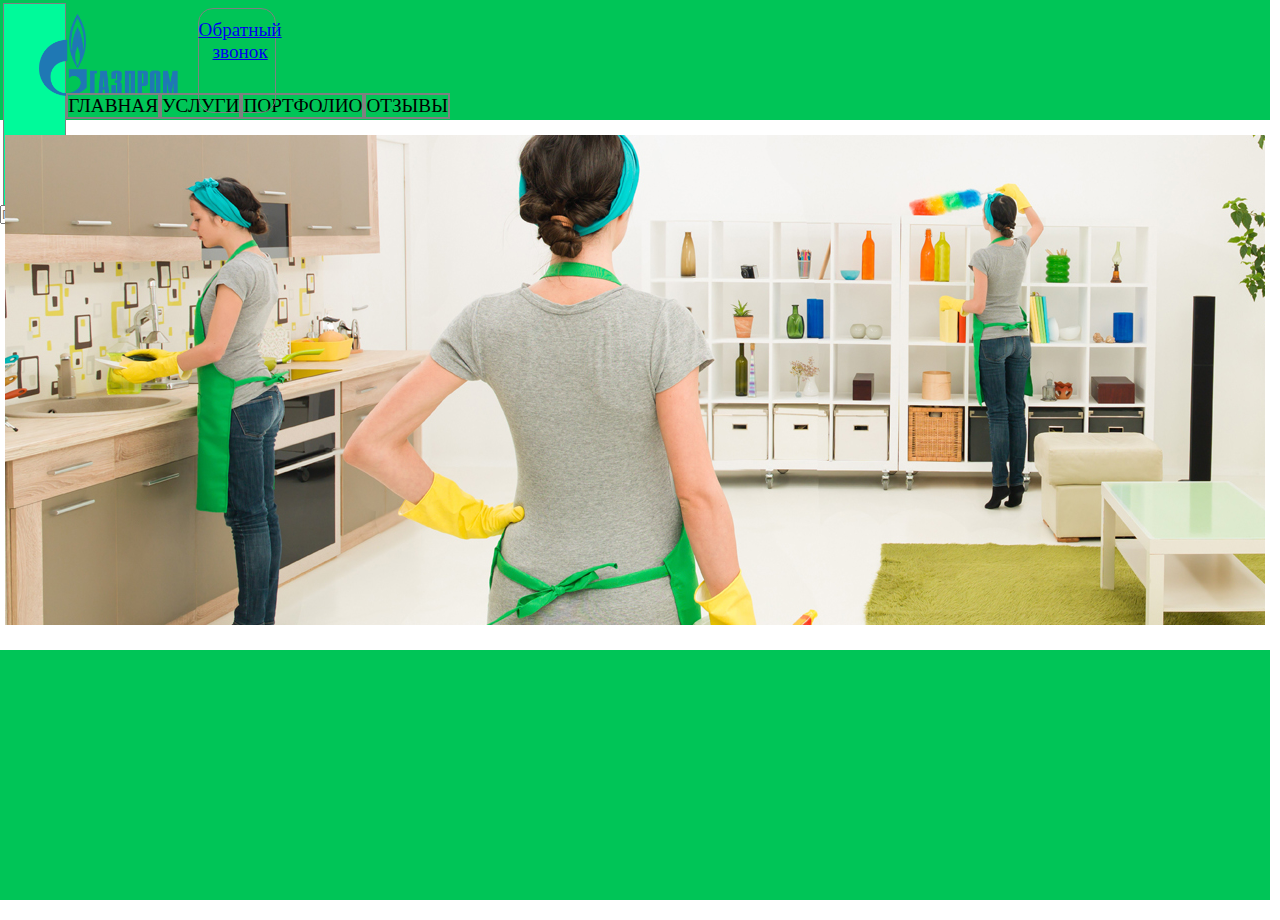
<file: grid-generalnaya-uborka.html>
<!DOCTYPE html>
<html lang="ru">
<head>
  <meta charset="UTF-8">
  <meta name="viewport" content="width=device-width, initial-scale=1.0">
  <meta http-equiv="X-UA-Compatible" content="ie=edge">
  <title>Генеральная уборка в Санкт-Петербурге, опыт, 30 000 помытых объектов.</title>

  <link rel="stylesheet" href="css/grid.css">
</head>
<body>

<header>
     
     
     
     
     <nav>
          <div class="logo"><a href="/" ><img src="images/gazprom.png" alt=""></a></div>
          <ul>
               <li><a href=""></a>ГЛАВНАЯ</li>
               <li><a href=""></a>УСЛУГИ</li>
               <li><a href=""></a>ПОРТФОЛИО</li>
               <li><a href=""></a>ОТЗЫВЫ</li>
          </ul>
          
          <div class="zvonok"><a href="#">Обратный звонок</a></div>
     </nav>
     
    <form action="">
    <input type="search" placeholder="Поиск по сайту">
    <input type="submit" value="Найти" >

  </form>
     
</header>

<section id="slider">
     
</section>



<main>
     
</main>


<aside>
     
</aside>

<footer>
     
</footer>



<!--div class="grid">
     <div class="item1">Блок 1</div>
     <div class="item2">Блок 2</div>
     <div class="item3">Блок 3</div>
     <div class="item4">Блок 4</div>
     <div class="item5">Блок 5</div>
     <div class="item6"></div>
     <div class="item7"></div>
     <div class="item8"></div>
     <div class="item9"></div>
     <div class="item10"></div>
     <div class="item11"></div>
     <div class="item12"></div>
    
</div!-->




</body>
</html>
</file>
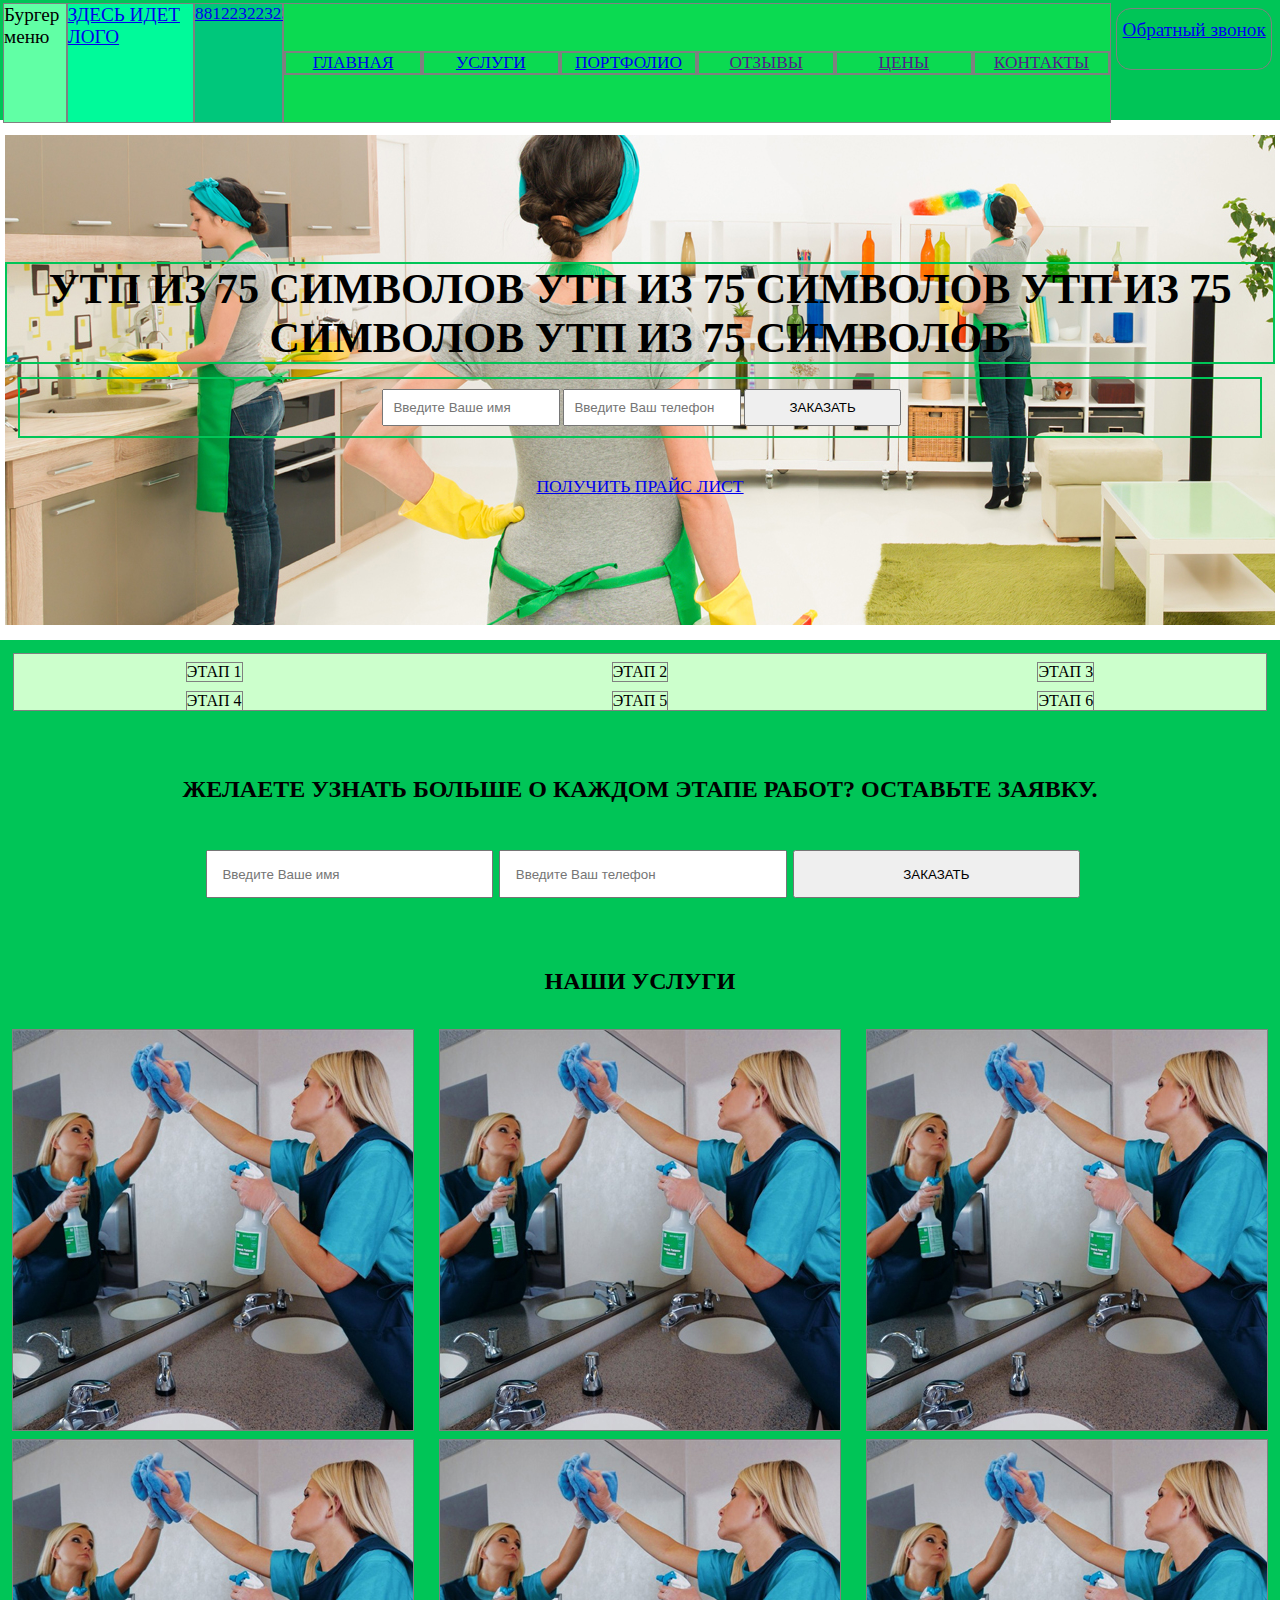
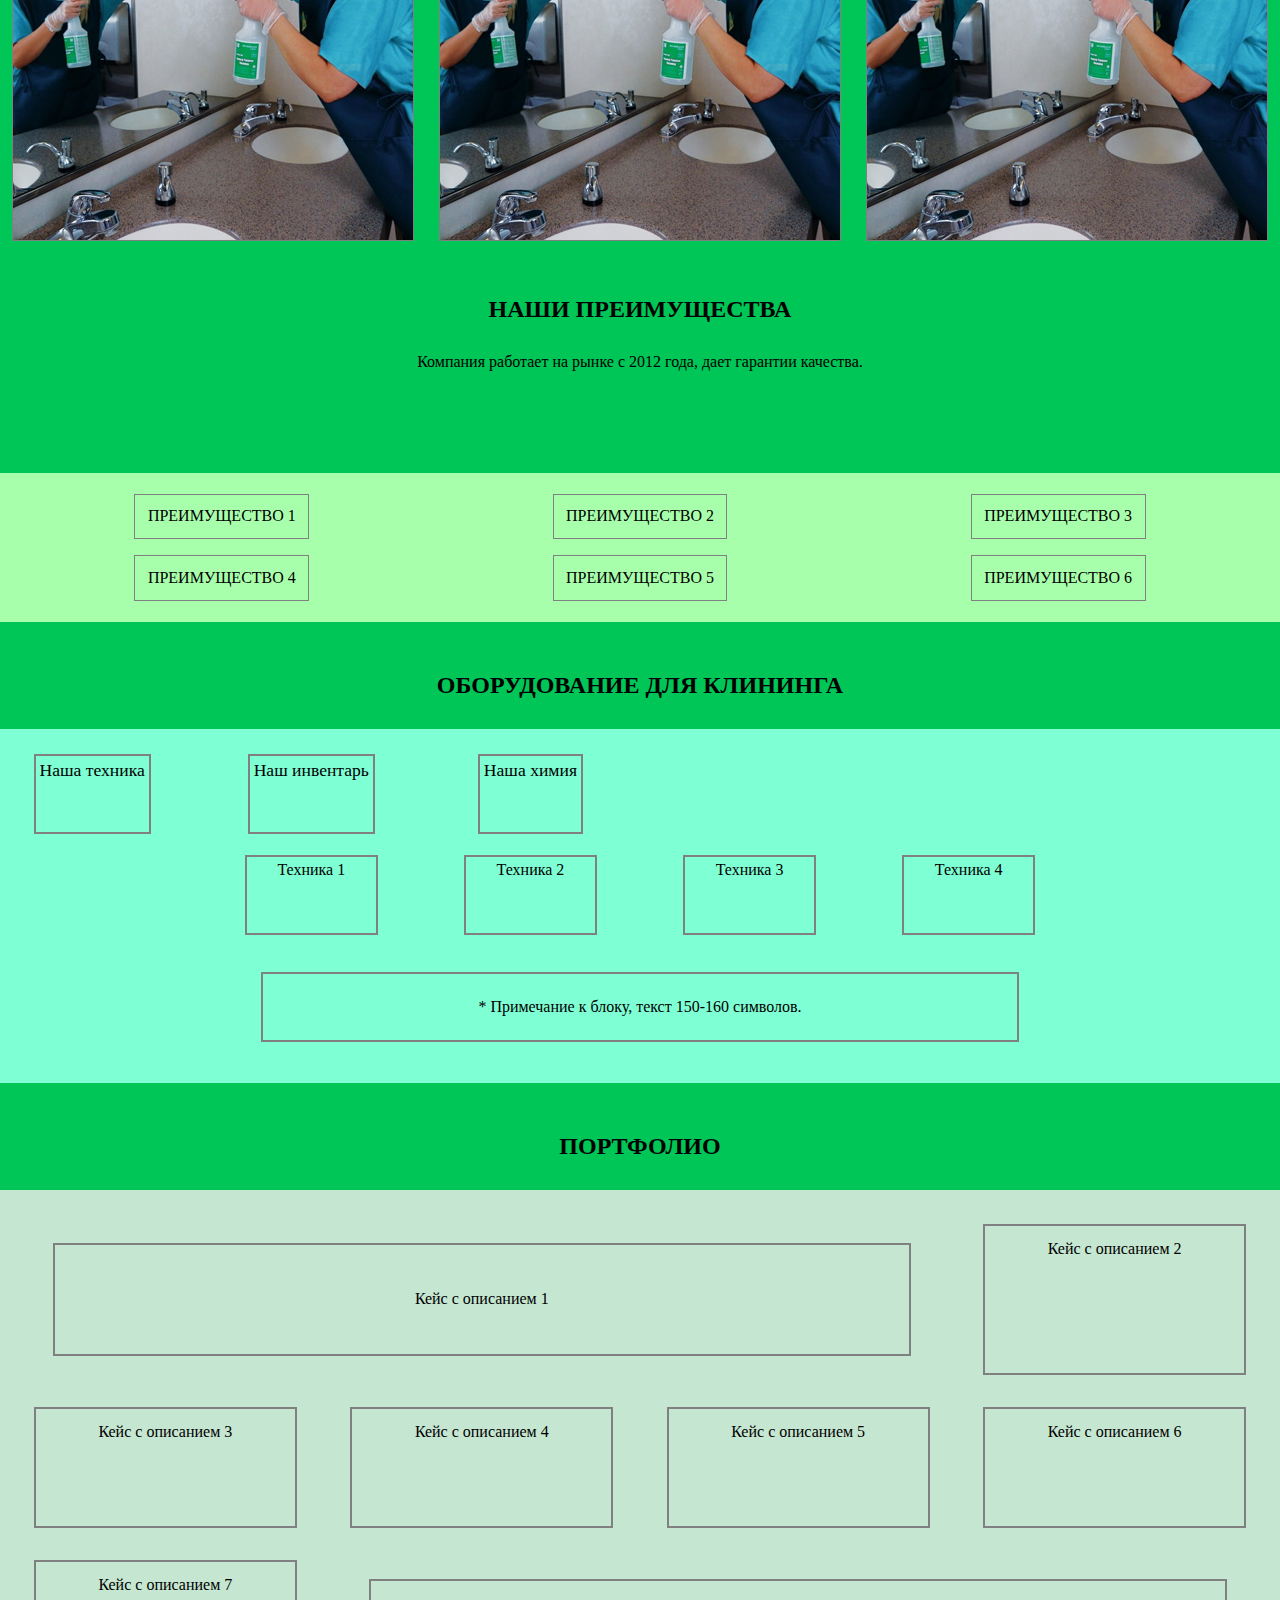
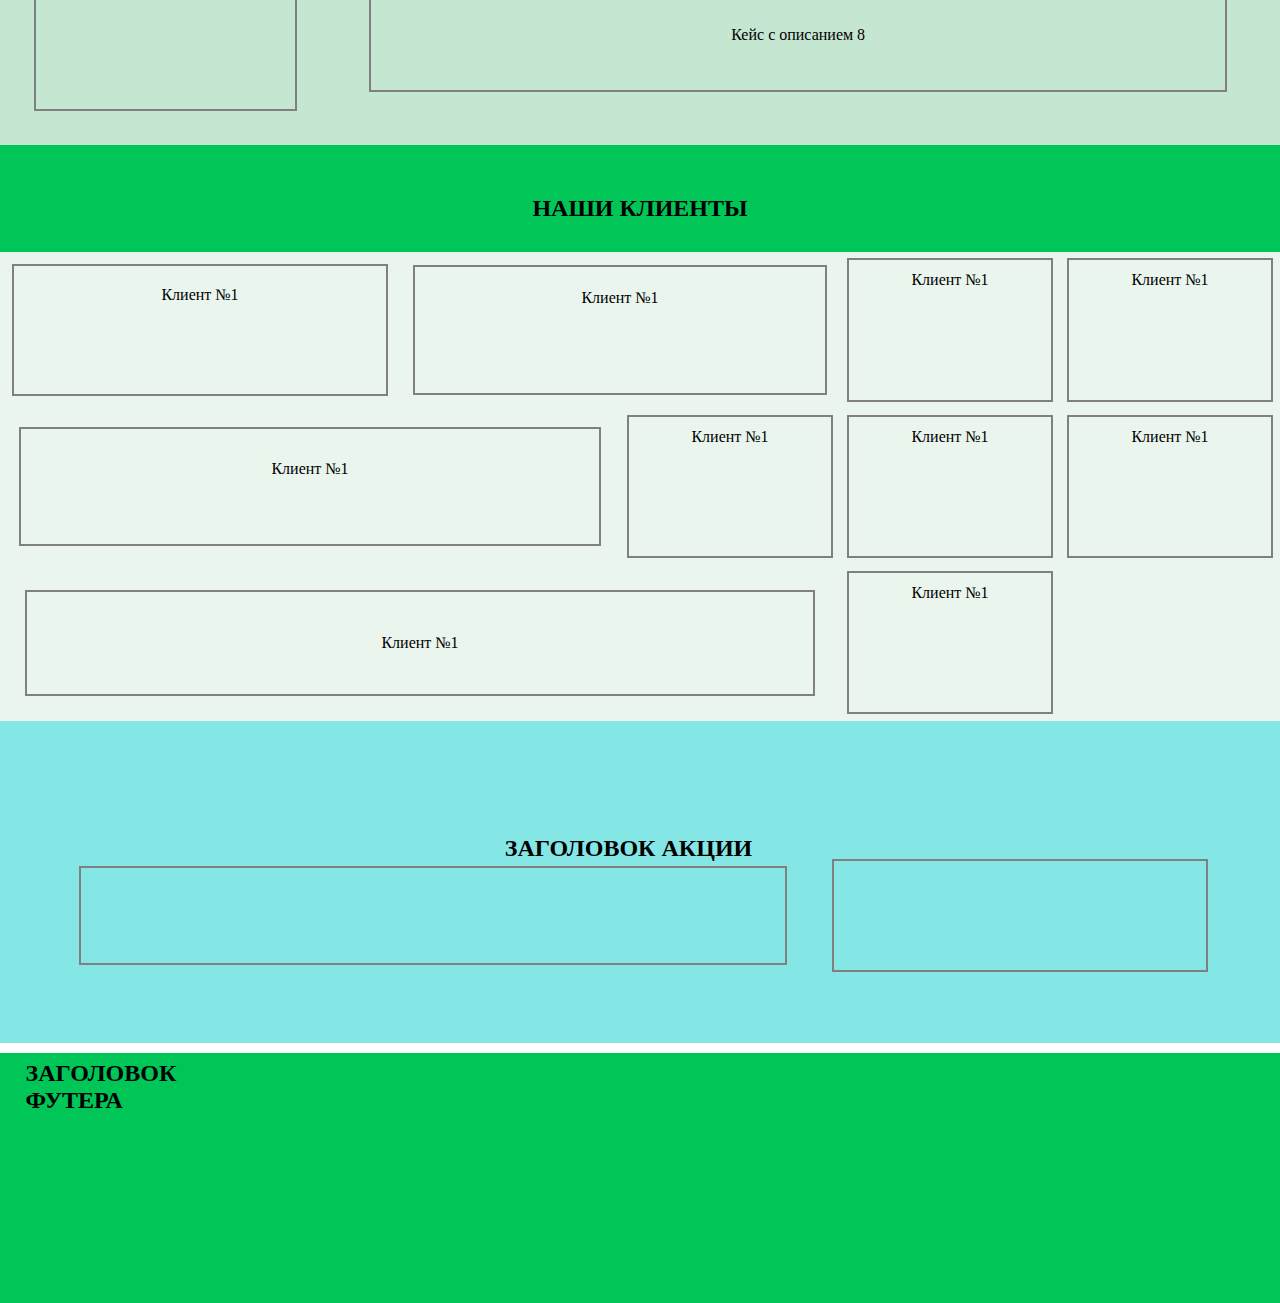
<file: grid-uslugi.html>
<!DOCTYPE html>
<html lang="ru">
<head>
  <meta charset="UTF-8">
  <meta name="viewport" content="width=device-width, initial-scale=1.0">
  <meta http-equiv="X-UA-Compatible" content="ie=edge">
  <title>Услуги клининга, услуги уборки в СПБ и ЛО под ключ.</title>

  <link rel="stylesheet" href="css/grid.css">
</head>
<body>

<header>
     
     
     
     
     
     <nav>
          
          <div class="burger-menu">
          Бургер меню
     </div>
          
          <div class="logo"><a href="/" >ЗДЕСЬ ИДЕТ ЛОГО</a></div>
          
          <div class="phone-company"><a href="tel:+78122322323">88122322323</a></div>
          
          <ul class="our-menu">
               <li><a href="/">ГЛАВНАЯ</a></li>
               <li><a href="grid-uslugi.html">УСЛУГИ</a></li>
               <li><a href="portfolio.html">ПОРТФОЛИО</a></li>
               <li><a href="">ОТЗЫВЫ</a></li>
               <li><a href="">ЦЕНЫ</a></li>
               
               <li><a href="">КОНТАКТЫ</a></li>
          </ul>
          
          <div class="zvonok"><a href="#">Обратный звонок</a></div>
     </nav>
     

     
</header>

<section id="slider">


<div class="utp">
     <div class="text-slider-active"><h1>УТП ИЗ 75 СИМВОЛОВ УТП ИЗ 75 СИМВОЛОВ УТП ИЗ 75 СИМВОЛОВ УТП ИЗ 75 СИМВОЛОВ</h1> </div>
     
     <div class="contact-line">
         <form action="">
              
              
              
             
              <input type="text" name="name" id="yourname" placeholder="Введите Ваше имя">
           
              
           
              <input type="tel" name="phone" id="phone" placeholder="Введите Ваш телефон">
           
              
             
              <input type="submit" value="ЗАКАЗАТЬ">
             
         </form>
         
     </div>
     
     <div class="price-list">
       <a href="#" class="get-price">ПОЛУЧИТЬ ПРАЙС ЛИСТ</a>
     </div>
    
</div>     

 
     
     
</section>



<main>
     
    <div class="work-section">
         
     <div class="work-stage">ЭТАП 1</div>
     <div class="work-stage">ЭТАП 2</div>
     <div class="work-stage">ЭТАП 3</div>
     <div class="work-stage">ЭТАП 4</div> 
     <div class="work-stage">ЭТАП 5</div> 
     <div class="work-stage">ЭТАП 6</div> 
         
    </div>
    
   <div class="contact-line">
        <h2 class="mt-50 mb-30">ЖЕЛАЕТЕ УЗНАТЬ БОЛЬШЕ О КАЖДОМ ЭТАПЕ РАБОТ? ОСТАВЬТЕ ЗАЯВКУ.</h2>
        
         <form action="">
              
              
              
             
              <input type="text" name="name" id="yourname" placeholder="Введите Ваше имя">
           
              
           
              <input type="tel" name="phone" id="phone" placeholder="Введите Ваш телефон">
           
              
             
              <input type="submit" value="ЗАКАЗАТЬ">
             
         </form>
         
     </div> 
     
     
     
<h2 class="text-align-center mt-50 mb-30">НАШИ УСЛУГИ</h2>  



<div class="uslugi">

  
     
<div class="usluga-item"><img src="images/case-uborka.jpg" alt=""></div>
<div class="usluga-item"><img src="images/case-uborka.jpg" alt=""></div>
<div class="usluga-item"><img src="images/case-uborka.jpg" alt=""></div>
<div class="usluga-item"><img src="images/case-uborka.jpg" alt=""></div>
<div class="usluga-item"><img src="images/case-uborka.jpg" alt=""></div>
<div class="usluga-item"><img src="images/case-uborka.jpg" alt=""></div>
     
</div>


<div class="test">
<h2 class="text-align-center mt-50 mb-30 test2">НАШИ ПРЕИМУЩЕСТВА</h2>
<span class="test3">Компания работает на рынке с 2012 года, дает гарантии качества.</span>
</div>

<div class="adv">
     
     <div class="adv-item">ПРЕИМУЩЕСТВО 1</div>
     <div class="adv-item">ПРЕИМУЩЕСТВО 2</div>
     <div class="adv-item">ПРЕИМУЩЕСТВО 3</div>
     <div class="adv-item">ПРЕИМУЩЕСТВО 4</div>
     <div class="adv-item">ПРЕИМУЩЕСТВО 5</div>
     <div class="adv-item">ПРЕИМУЩЕСТВО 6</div>
     
     
</div>


<h2 class="text-align-center mt-50 mb-30">ОБОРУДОВАНИЕ ДЛЯ КЛИНИНГА</h2>
<div class="tehnika">
     
     
          <div class="tehnika-tab1">Наша техника</div>
          <div class="tehnika-tab2">Наш инвентарь</div>
          <div class="tehnika-tab3">Наша химия</div>
     
     
     
     <div class="tehnika-elem1">Техника 1</div>
     <div class="tehnika-elem2">Техника 2</div>
     <div class="tehnika-elem3">Техника 3</div>
     <div class="tehnika-elem4">Техника 4</div>
     
     
     <div class="tehnika-text">
          * Примечание к блоку, текст 150-160 символов.
     </div>
     
</div>



<h2 class="text-align-center mt-50 mb-30">ПОРТФОЛИО</h2>

<section class="portfolio">
     
     <div class="portfolio-item-main">Кейс с описанием 1</div>
     <div class="portfolio-item">Кейс с описанием 2</div>
     <div class="portfolio-item">Кейс с описанием 3</div>
     <div class="portfolio-item">Кейс с описанием 4</div>
     <div class="portfolio-item">Кейс с описанием 5</div>
     <div class="portfolio-item">Кейс с описанием 6</div>
     <div class="portfolio-item">Кейс с описанием 7</div>
     <div class="portfolio-item-last">Кейс с описанием 8</div>
     
     
</section>


<h2 class="text-align-center mt-50 mb-30">НАШИ КЛИЕНТЫ</h2>

<section class="clients">
     
     <div class="clients-item">
          Клиент №1
     </div>
     
     <div class="clients-item">
          Клиент №1
     </div>
     
     <div class="clients-item">
          Клиент №1
     </div>
     
     <div class="clients-item">
          Клиент №1
     </div>
     
     <div class="clients-item">
          Клиент №1
     </div>
     
     <div class="clients-item">
          Клиент №1
     </div>
     
     <div class="clients-item">
          Клиент №1
     </div>
     
     <div class="clients-item">
          Клиент №1
     </div>
     
     <div class="clients-item">
          Клиент №1
     </div>
     
     <div class="clients-item">
          Клиент №1
     </div>
     

     
</section>


<section class="aktsia">
     
     <div class="zagolovok"><h2 class="text-align-center mt-50 mb-30">ЗАГОЛОВОК АКЦИИ</h2></div>
     
     <div class="aktsia-item">
          
     </div>
     
     <div class="aktsia-form">
          
     </div>
     
     
</section>

</main>





<footer>
     
    <div class="zagolovok-footer"><h2>ЗАГОЛОВОК ФУТЕРА</h2></div>
    <div></div>
    <div></div> 
     
</footer>



<!--div class="grid">
     <div class="item1">Блок 1</div>
     <div class="item2">Блок 2</div>
     <div class="item3">Блок 3</div>
     <div class="item4">Блок 4</div>
     <div class="item5">Блок 5</div>
     <div class="item6"></div>
     <div class="item7"></div>
     <div class="item8"></div>
     <div class="item9"></div>
     <div class="item10"></div>
     <div class="item11"></div>
     <div class="item12"></div>
    
</div!-->




</body>
</html>
</file>
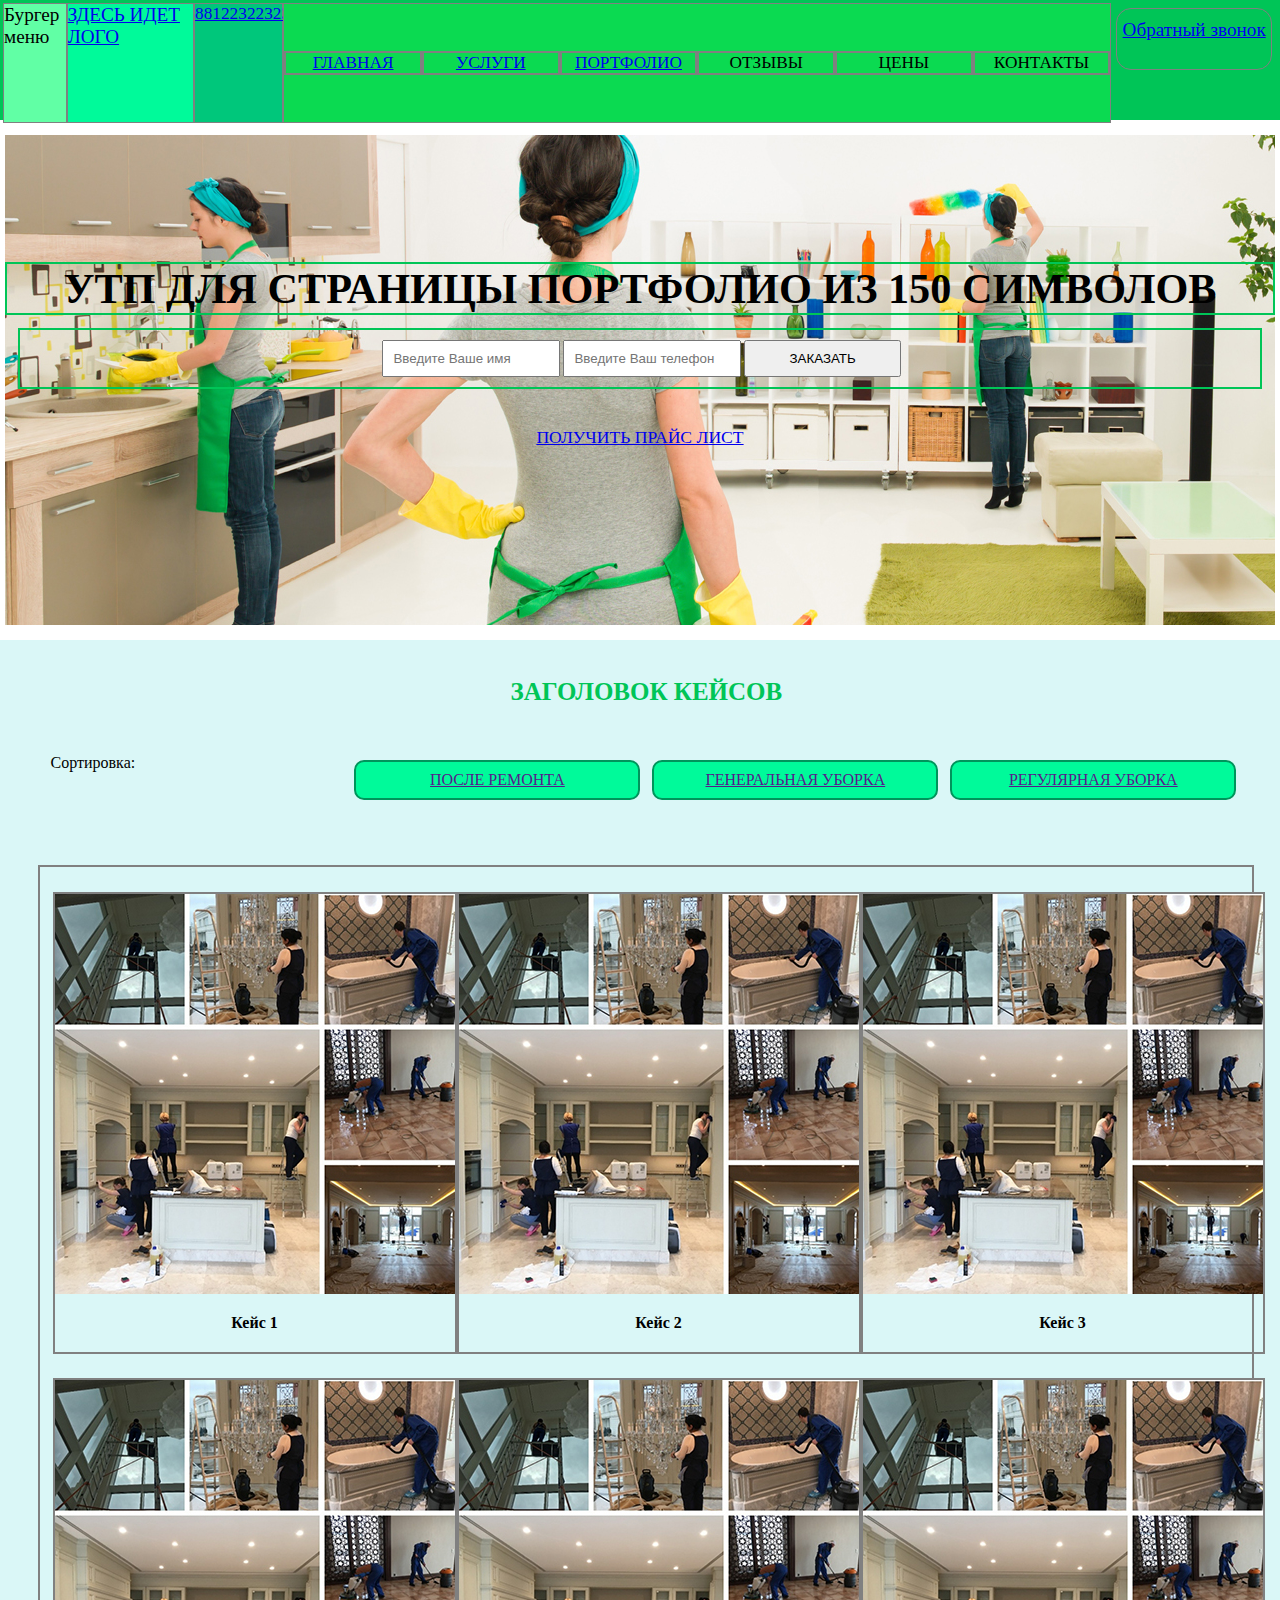
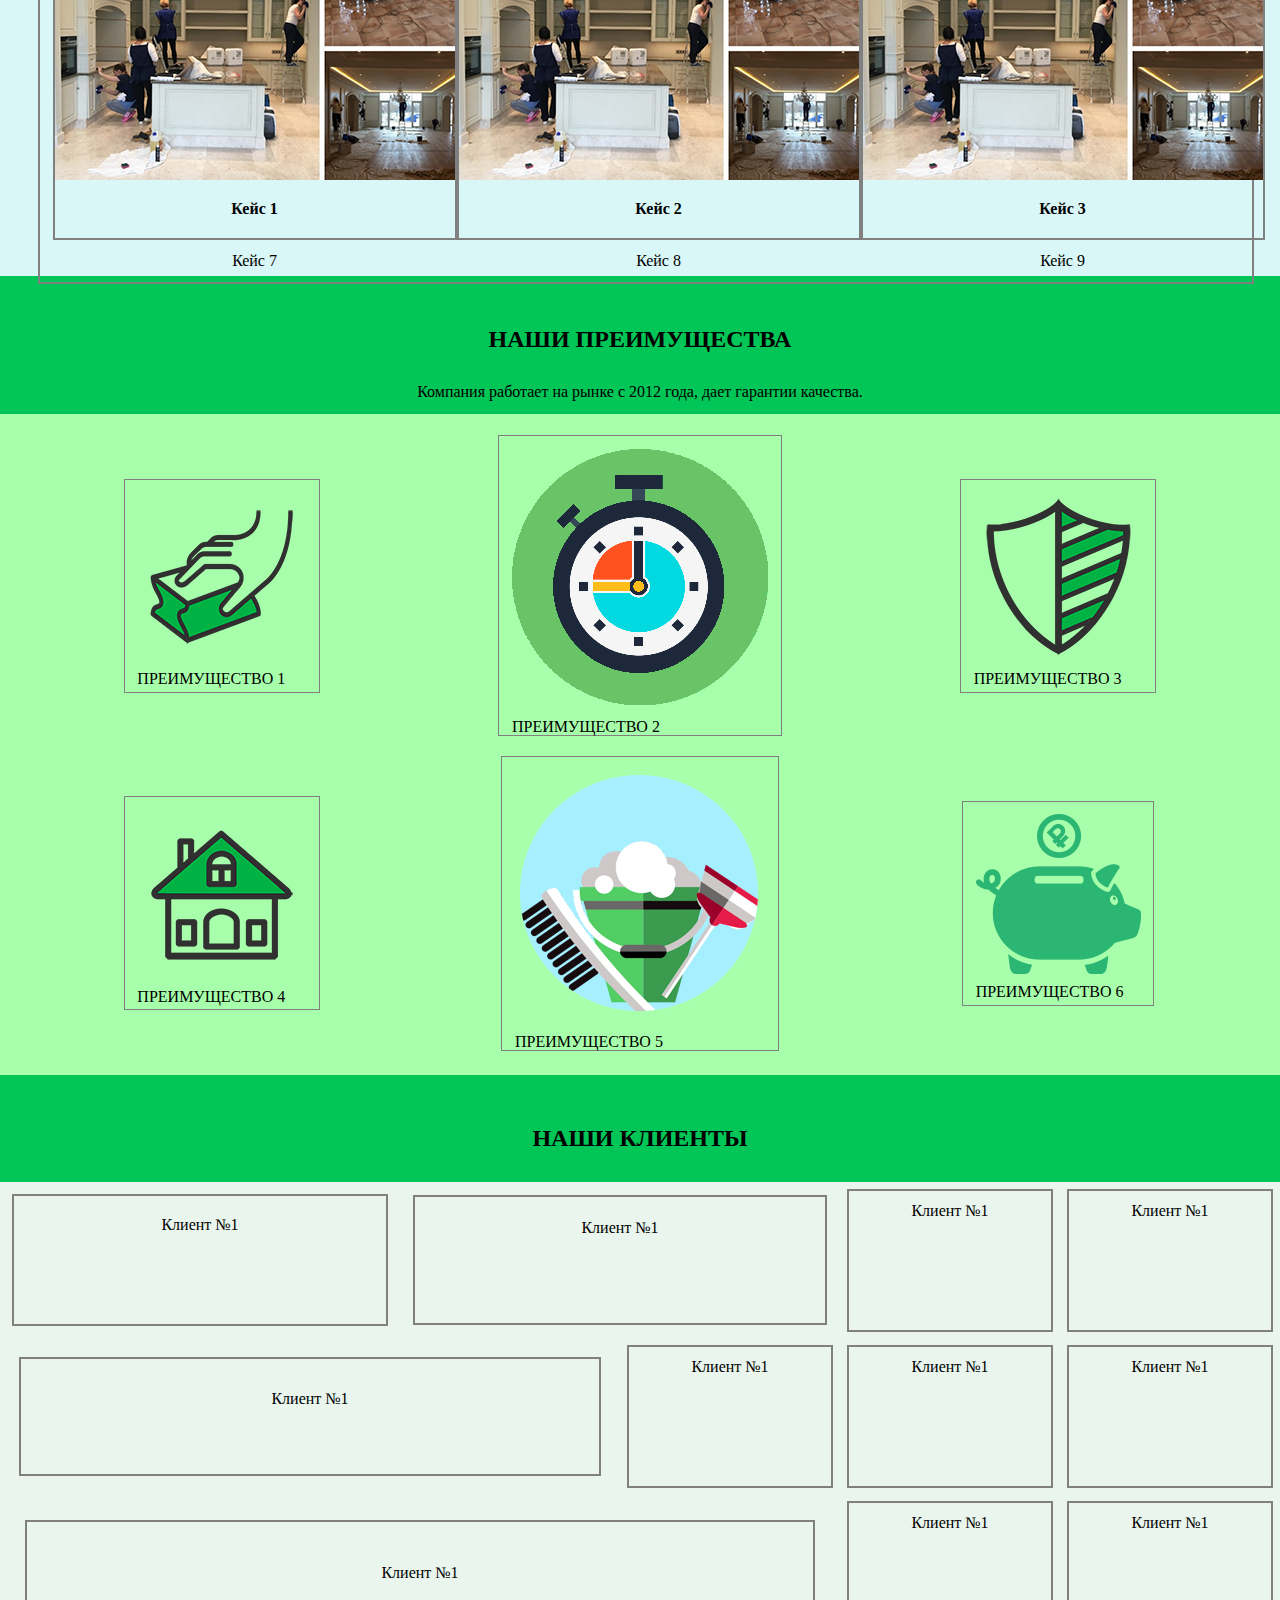
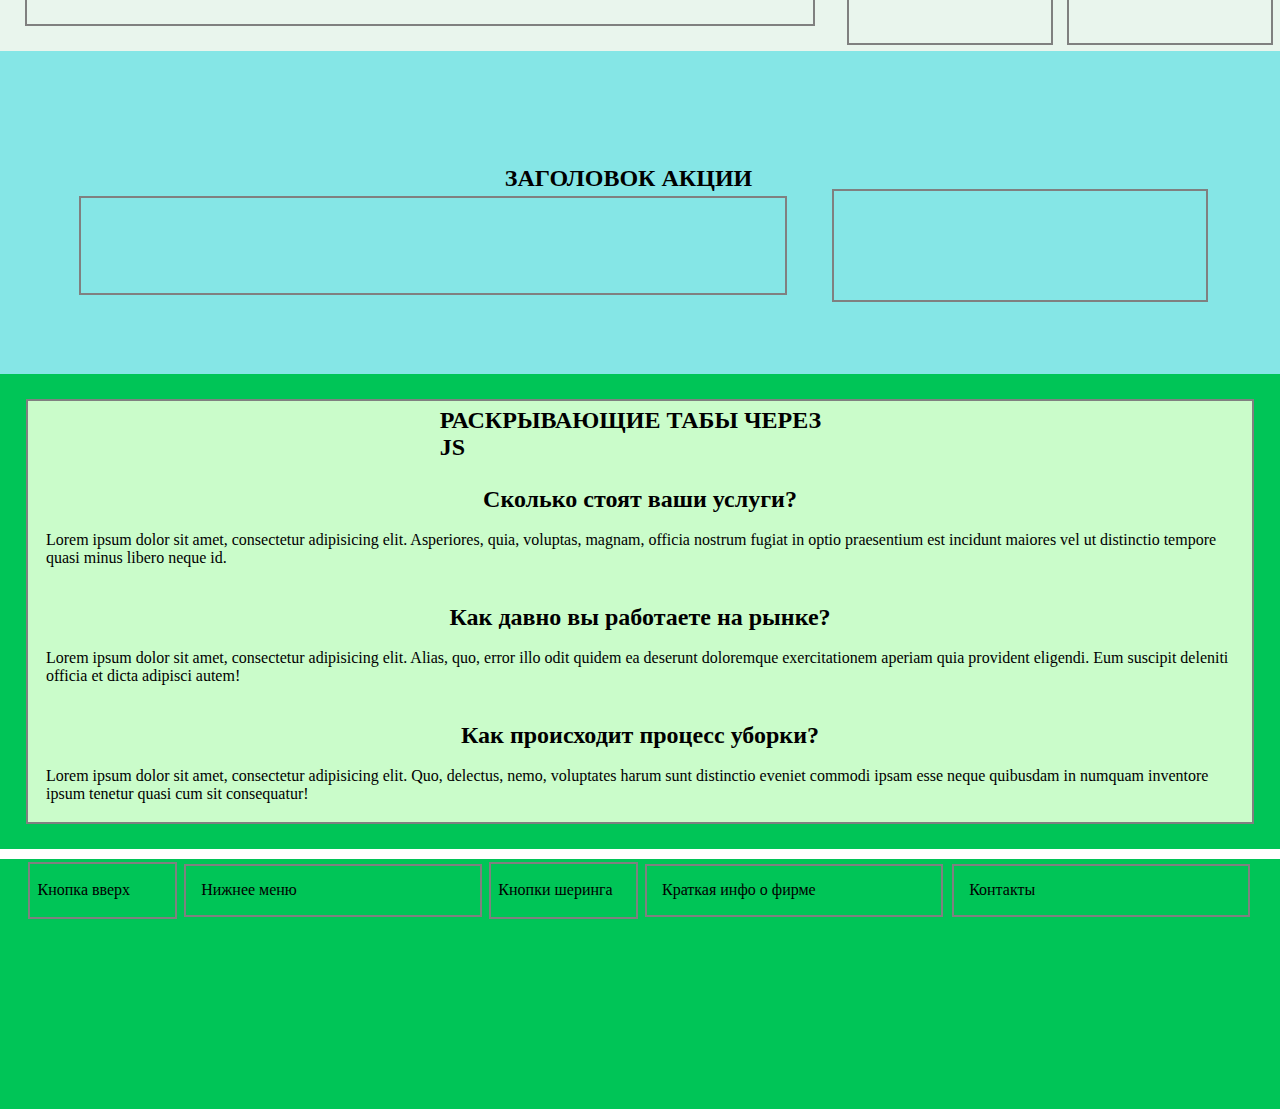
<file: portfolio.html>
<!DOCTYPE html>
<html lang="ru">
<head>
  <meta charset="UTF-8">
  <meta name="viewport" content="width=device-width, initial-scale=1.0">
  <meta http-equiv="X-UA-Compatible" content="ie=edge">
  <title>НАШЕ ПОРТФОЛИО.</title>

  <link rel="stylesheet" href="css/grid.css">
</head>
<body>

<header>
     
     
     
     
     
     <nav>
          
          <div class="burger-menu">
          Бургер меню
     </div>
          
          <div class="logo"><a href="/" >ЗДЕСЬ ИДЕТ ЛОГО</a></div>
          
          <div class="phone-company"><a href="tel:+78122322323">88122322323</a></div>
          
          <ul class="our-menu">
               <li><a href="/">ГЛАВНАЯ</a></li>
               <li><a href="grid-uslugi.html">УСЛУГИ</a></li>
               <li><a href="portfolio.html">ПОРТФОЛИО</a></li>
               <li><a href=""></a>ОТЗЫВЫ</li>
               <li><a href=""></a>ЦЕНЫ</li>
               
               <li><a href=""></a>КОНТАКТЫ</li>
          </ul>
          
          <div class="zvonok"><a href="#">Обратный звонок</a></div>
     </nav>
     

     
</header>

<section id="slider">


<div class="utp">
     <div class="text-slider-active"><h1>УТП ДЛЯ СТРАНИЦЫ ПОРТФОЛИО ИЗ 150 СИМВОЛОВ</h1> </div>
     
     <div class="contact-line">
         <form action="">
              
              
              
             
              <input type="text" name="name" id="yourname" placeholder="Введите Ваше имя">
           
              
           
              <input type="tel" name="phone" id="phone" placeholder="Введите Ваш телефон">
           
              
             
              <input type="submit" value="ЗАКАЗАТЬ">
             
         </form>
         
     </div>
     
     <div class="price-list">
       <a href="#" class="get-price">ПОЛУЧИТЬ ПРАЙС ЛИСТ</a>
     </div>
    
</div>     

 
     
     
</section>


<main>




<section id="case-gallery">
     <div><h2 class="text-typing">ЗАГОЛОВОК КЕЙСОВ</h2></div>
     <div class="case-filters">
     <div class="case-filters-item">Сортировка: </div>
     <div class="case-filters-item"><a href="" class="filter-rem">ПОСЛЕ РЕМОНТА</a></div>
     <div class="case-filters-item"><a href="" class="filter-gen">ГЕНЕРАЛЬНАЯ УБОРКА</a></div>
     <div class="case-filters-item"><a href="" class="filter-reg">РЕГУЛЯРНАЯ УБОРКА</a></div>     
          
     </div>
     <div class="case-area">
          
          <div class="case-item"><img src="images/case-item-clean.jpg" alt=""><p>Кейс 1</p></div>
          <div class="case-item"><img src="images/case-item-clean.jpg" alt=""><p>Кейс 2</p></div>
          <div class="case-item"><img src="images/case-item-clean.jpg" alt=""><p>Кейс 3</p></div>
          <div class="case-item"><img src="images/case-item-clean.jpg" alt=""><p>Кейс 1</p></div>
          <div class="case-item"><img src="images/case-item-clean.jpg" alt=""><p>Кейс 2</p></div>
          <div class="case-item"><img src="images/case-item-clean.jpg" alt=""><p>Кейс 3</p></div>
          <div>Кейс 7</div>
          <div>Кейс 8</div>
          <div>Кейс 9</div>
          
          
     </div>
     
     
</section>



<div class="preimuschestva-portfolio">
<h2 class="text-align-center mt-50 mb-30 test2">НАШИ ПРЕИМУЩЕСТВА</h2>
<span class="test3">Компания работает на рынке с 2012 года, дает гарантии качества.</span>
</div>

<div class="adv">
     
     <div class="adv-item"><img src="images/icons/new-icon1.png" alt="">ПРЕИМУЩЕСТВО 1</div>
     <div class="adv-item"><img src="images/icons/new-icon2.png" alt="">ПРЕИМУЩЕСТВО 2</div>
     <div class="adv-item"><img src="images/icons/new-icon3.png" alt="">ПРЕИМУЩЕСТВО 3</div>
     <div class="adv-item"><img src="images/icons/new-icon4.png" alt="">ПРЕИМУЩЕСТВО 4</div>
     <div class="adv-item"><img src="images/icons/new-icon5.png" alt="">ПРЕИМУЩЕСТВО 5</div>
     <div class="adv-item"><img src="images/icons/new-icon6.png" alt="">ПРЕИМУЩЕСТВО 6</div>
     
     
</div>



<h2 class="text-align-center mt-50 mb-30">НАШИ КЛИЕНТЫ</h2>

<section class="clients">
     
     <div class="clients-item">
          Клиент №1
     </div>
     
     <div class="clients-item">
          Клиент №1
     </div>
     
     <div class="clients-item">
          Клиент №1
     </div>
     
     <div class="clients-item">
          Клиент №1
     </div>
     
     <div class="clients-item">
          Клиент №1
     </div>
     
     <div class="clients-item">
          Клиент №1
     </div>
     
     <div class="clients-item">
          Клиент №1
     </div>
     
     <div class="clients-item">
          Клиент №1
     </div>
     
     <div class="clients-item">
          Клиент №1
     </div>
     
     <div class="clients-item">
          Клиент №1
     </div>
     <div class="clients-item">
          Клиент №1
     </div>
     

     
</section>



<section class="aktsia">
     
     <div class="zagolovok"><h2 class="text-align-center mt-50 mb-30">ЗАГОЛОВОК АКЦИИ</h2></div>
     
     <div class="aktsia-item">
          
     </div>
     
     <div class="aktsia-form">
          
     </div>
     
     
</section>


<ul class="tabs">
     <li><h2>РАСКРЫВАЮЩИЕ ТАБЫ ЧЕРЕЗ JS</h2></li>
     <li class="tab-item main-tab">
          <h2>Сколько стоят ваши услуги?</h2>
          <p>Lorem ipsum dolor sit amet, consectetur adipisicing elit. Asperiores, quia, voluptas, magnam, officia nostrum fugiat in optio praesentium est incidunt maiores vel ut distinctio tempore quasi minus libero neque id.</p>
     </li>
     <li class="tab-item">
          <h2>Как давно вы работаете на рынке?</h2>
          <p>Lorem ipsum dolor sit amet, consectetur adipisicing elit. Alias, quo, error illo odit quidem ea deserunt doloremque exercitationem aperiam quia provident eligendi. Eum suscipit deleniti officia et dicta adipisci autem!</p>
     </li>
     <li class="tab-item main-tab">
          <h2>Как происходит процесс уборки?</h2>
          <p>Lorem ipsum dolor sit amet, consectetur adipisicing elit. Quo, delectus, nemo, voluptates harum sunt distinctio eveniet commodi ipsam esse neque quibusdam in numquam inventore ipsum tenetur quasi cum sit consequatur!</p>
     </li>
</ul>

     
</main>


<footer>
     
<div class="button-up">Кнопка вверх</div>
<div class="footer-menu">Нижнее меню</div>
<div class="share-buttons">Кнопки шеринга</div>
<div class="footer-description">Краткая инфо о фирме</div>
<div class="footer-contacts">Контакты</div>     
     
     
</footer>


<!--div class="grid">
     <div class="item1">Блок 1</div>
     <div class="item2">Блок 2</div>
     <div class="item3">Блок 3</div>
     <div class="item4">Блок 4</div>
     <div class="item5">Блок 5</div>
     <div class="item6"></div>
     <div class="item7"></div>
     <div class="item8"></div>
     <div class="item9"></div>
     <div class="item10"></div>
     <div class="item11"></div>
     <div class="item12"></div>
    
</div!-->




</body>
</html>
</file>
<file: css/grid.css>
/*Позиция элемента на линии - 

grid-column-start: 1; - элемент находится в первой позиции на линии, 
grid-column-end: 5; - элемент займет все 5 частей линии (если у нас линия состоит из 5 колонок)
*/


* {
     margin: 0;
     padding: 0;
     list-style-type: none;
}


header,#slider,main,aside,footer {
     background-color: #00c557;
}


body {
     display: grid;
     grid-template-areas: 
     "header header header header header"
     "slider slider slider slider slider"
     "main main main main main"
     "footer footer footer footer footer";
     grid-template-columns: 1fr 1fr 1fr 1fr 1fr;
     grid-template-rows: 120px 500px auto 250px;
     gap: 10px;
     grid-column-gap: 5px;
     
     
     

}

header {
     display: grid;
     grid-area: header;
     
}

header nav {
  display: grid;
  grid-template-columns: 5% 10% 7% 65% auto;
  font-size: 1.2em;
  margin: 3px;
  height: 100%;
  
}


header ul {
     display: grid;
     grid-template-columns: 1fr 1fr 1fr 1fr 1fr 1fr; 
     align-items: center;
}


header li {
  display: grid;
  align-items: center;
  justify-items: center;
  border: 2px solid grey;
  
}




#slider {
     grid-area: slider;
     margin: 5px;
}

main {
     grid-area: main;
     
  
}

aside {
     grid-area: aside;
}

footer {
     grid-area: footer;
}


footer {
     display: grid;
     grid-template-rows: 1fr 3fr 1fr;
     grid-template-columns: 1fr 2fr 1fr 2fr 2fr;
     padding: 0 2%;
}




.grid {
     display: grid;
     gap: 5px;
     grid-template-columns: 25% 25% 30% auto;
     grid-template-rows: 100px 20px 30px 40px;
     
     
}

.grid div {
     background-color: blueviolet;
     border: 2px solid grey;
     height: 50px;
     
}


.zvonok a {
     padding-top: 10px;
}

.logo img {
     height: 50%;
}

.zvonok {
     display: grid;
    grid-template-columns: 1fr;
    margin: 5px;
    text-align: center;
    border: 1px solid grey;
    border-radius: 15px;
    height: 50%;
}

.logo {
     display: grid;
     grid-template-columns: 1fr;
     background-color: #00fa9a;
     border: 1px solid grey;
}


.burger-menu {
     display: grid;
     grid-template-columns: 1fr;
     background-color: #61ffa5;
     border: 1px solid grey;
}






.phone-company {
     display: grid;
     grid-template-columns: 1fr;
     background-color: #00c77b;
     border: 1px solid grey;
     font-size: 0.9em;
     
     
}

.our-menu {
     display: grid;
     grid-template-columns: 1fr 1fr 1fr 1fr 1fr 1fr;
     background-color: #0bda51;
     border: 1px solid grey;
     font-size: 0.9em;
}



#slider img {
    width: 100%;
  height: 500px;
}

#slider {
     background-image: url(../images/uslugi-bg.jpg);
     position: relative;
}


#slider .utp {
     display: grid;
     grid-template-columns: 100%;
     margin-top: 10%;
     text-align: center;
     font-size: 1.1em;
}


#slider .text-slider-active {
    display: grid;
    grid-templage-column: 100%
    
    position: absolute;
    font-size: 1.2em;
    color: black;
    
    border: 2px solid #00c557;
    justify-content: center;
    
   
    
     
}


.contact-line {
     display: grid;
     grid-template-colums: 100%
     font-size: 1.2em;
     border: 2px solid #00c557;
     justify-content: center;
     color: black;
     align-items: center;
     margin: 1%;

}

.contact-line form {
     display: grid;
     grid-template-columns: 1fr 1fr 1fr;
     grid-template-rows: 100%;
     margin: 1%;
     padding: 0.9%;
     
     
}

.contact-line input {
     padding: 5%;
     margin-left: 2%;
     
}

.price-list {
     margin: 2%;
     display: grid;
     grid-template-columns: auto-fill 1fr 1fr 1fr;
     
    
}

.get-price {
    display: grid;
     grid-template-columns: 100%;
     grid-column-end: 2;
     
}





main .work-section {
     
     display: grid;
     grid-template-columns: repeat(3, 1fr);
     gap: 2%;
     margin: 1%;
     border: 1px solid grey;
     background-color: #ccffcc;
     justify-items: center;
     align-items: start;
     
     
}

.work-stage {
     margin-top: 2%;
     border: 1px solid grey;
     
}


.mt-50 {margin-top: 50px;}
.mb-30 {margin-bottom: 30px;}

.text-align-center {
     text-align: center;
}


.uslugi {
     display: grid;
     grid-template-columns: repeat(3, 1fr);
     grid-template-rows: 1fr 1fr;
     justify-items: center;
     
}


.usluga-item {
     display: grid;
     
     margin: 1%;
     border: 1px solid grey;
     background-color: #00c4f4;
}


.adv {
     display: grid;
     grid-template-columns: repeat(3, 1fr);
     grid-template-rows: 1fr 1fr;
     justify-items: center;
     margin-top: 1%;
     background-color: #a8ffab;
     justify-items: center;
     align-items: center;
     padding: 1%;
     

     
}


.adv-item {
     
     display: grid;
     grid-gap: 5%;
     margin: 2%;
     border: 1px solid grey;
     padding: 3%;
}


.test {
     display: grid;
     grid-template-columns: 1fr 1fr 1fr 1fr 1fr;
     grid-template-rows: repeat(2, 1fr);
     
}

.preimuschestva-portfolio {
     display: grid;
     grid-template-columns: 1fr 1fr 1fr 1fr 1fr;
     grid-template-rows: 1fr;
     
}


.test2 {
     display: grid;

     grid-column-start: 2;
     grid-column-end: 5;
     grid-row-start: 1;
     grid-row-end: 2;
}

.test3 {
     display: grid;

     grid-column-start: 2;
     grid-column-end: 5;
     grid-row-start: 2;
     grid-row-end: 3;
     justify-items: center;
}


.tehnika {
     display: grid;
     grid-template-columns: 1fr 1fr 1fr 1fr 1fr 1fr;
     grid-template-rows: repeat(3, 1fr);
     gap: 2%/2%;
     padding: 2%;
     grid-gap: 7%;
     background-color: #7fffd4;
     margin-top: 2%;

}


.tehnika-tab1 {
     display: grid;

     grid-column-start: 1;
     grid-column-end: 2;
     grid-row-start: 1;
     grid-row-end: 2;
     justify-items: start;
     border: 2px solid grey;
     padding: 3%;
     justify-self: center;
     text-align: center;
     font-size: 1.1em;
}

.tehnika-tab2 {
     display: grid;

     grid-column-start: 2;
     grid-column-end: 3;
     grid-row-start: 1;
     grid-row-end: 2;
     justify-items: start;
    border: 2px solid grey;
     padding: 3%;
     justify-self: center;
     text-align: center;
     font-size: 1.1em;
}

.tehnika-tab3 {
     display: grid;
     grid-column-start: 3;
     grid-column-end: 4;
     grid-row-start: 1;
     grid-row-end: 2;
     justify-items: start;
     border: 2px solid grey;
     padding: 3%;
     justify-self: center;
     text-align: center;
     font-size: 1.1em;
}





.tehnika-elem1 {
     display: grid;
     grid-column-start: 2;
     grid-column-end: 3;
     grid-row-start: 2;
     grid-row-end: 3;
     justify-items: center;
     border: 2px solid grey;
     text-align: center;
     padding: 3%;
}

.tehnika-elem2 {
     display: grid;
     grid-column-start: 3;
     grid-column-end: 4;
     grid-row-start: 2;
     grid-row-end: 3;
     justify-items: center;
     border: 2px solid grey;
     text-align: center;
     padding: 3%;
}

.tehnika-elem3 {
     display: grid;
     grid-column-start: 4;
     grid-column-end: 5;
     grid-row-start: 2;
     grid-row-end: 3;
     justify-items: center;
     border: 2px solid grey;
     text-align: center;
     padding: 3%;
}


.tehnika-elem4 {
     display: grid;
     grid-column-start: 5;
     grid-column-end: 6;
     grid-row-start: 2;
     grid-row-end: 3;
     justify-items: center;
     border: 2px solid grey;
     text-align: center;
     padding: 3%;
}





.tehnika-text {
     display: grid;
     grid-column-start: 2;
     grid-column-end: 6;
     grid-row-start: 3;
     grid-row-end: 4;
     justify-items: center;
     border: 2px solid grey;
     text-align: center;
     padding: 3%;
     margin: 2%;
}


.portfolio {
     display: grid;
     grid-template-columns: 1fr 1fr 1fr 1fr;
     grid-template-rows: repeat(3, 1fr);
     background-color: #c5e6d1;
     padding: 2%;
     grid-gap: 3%;
     margin-top: 2%;
}

.portfolio-item-main {
     display: grid;
     grid-column: 1/4;
     grid-row: 1/2;
     border: 2px solid grey;
     text-align: center;
     padding: 5%;
     margin: 3%;
}

.portfolio-item-last {
    display: grid;
     grid-column: 2/5;
     grid-row: 3/3;
     border: 2px solid grey;
     text-align: center;
     padding: 5%;
     margin: 3%; 
}

.portfolio-item {
     display: grid;
     border: 2px solid grey;
     text-align: center;
     padding: 5%;
     margin: 3%;
}



.clients {
     display: grid;
     grid-template-columns: minmax(200px, 400px) 1fr 1fr 1fr 1fr;
     grid-template-rows: repeat( 3, 1fr);
     background-color: #e9f5ed;
     
}

.clients-item {
     display: grid;
     border: 2px solid grey;
     text-align: center;
     padding: 5%;
     margin: 3%; 
     
     
}


.clients-item: {
     display: grid;
     border: 2px solid grey;
     text-align: center;
     padding: 5%;
     margin: 3%;
}

.clients-item:nth-child(2) {
     display: grid;
     grid-column: 2/4;
     border: 2px solid grey;
     text-align: center;
     padding: 5%;
     margin: 3%;
}


.clients-item:nth-child(5) {
     display: grid;
     grid-column: 1/3;
     border: 2px solid grey;
     text-align: center;
     padding: 5%;
     margin: 3%;
}


.clients-item:nth-child(9) {
     display: grid;
     grid-column: 1/4;
     border: 2px solid grey;
     text-align: center;
     padding: 5%;
     margin: 3%;
}

.aktsia {
     display: grid;
     grid-template-columns: 2fr 1fr;
     grid-template-rows: 1fr 1fr 1fr;
     grid-column-gap: 2%;
     grid-row-gap: 2%;
     background-color: #85e6e6;
     padding: 5%;
     
}

.zagolovok {
     display: grid;
     grid-row: 1/3;
     grid-column: 1/3;
     margin-bottom: 2%;
     grid-row-gap: 3%;
}


.zagolovok-footer {
     display: grid;
     justify-items: center;
     margin-bottom: 2%;
     margin-top: 4%;
     grid-row-gap: 3%;
}


.aktsia-item {
     display: grid;
     grid-row: 2/4;
     grid-column: 1/2;
     border: 2px solid grey;
     text-align: center;
     padding: 3%;
     margin: 2%;
}


.aktsia-form {
    display: grid;
    grid-row: 2/4;
    grid-column: 2/4;
     border: 2px solid grey;
     text-align: center;
     padding: 3%;
     margin: 2%; 
}

#case-gallery {
     display: grid; 
     grid-template-column: 1fr 1fr 1fr;
     grid-template-rows: auto;
     grid-column-gap: 2%;
     grid-row-gap: 2%;
     background-color: #daf7f7;
     padding: 3%;
     
}

.text-typing
{
    width: 100%;
    color: #00c557;
    font-size: 25px;
    font-family: 'Marck Script', cursive;
    white-space:nowrap;
    overflow:hidden;
    -webkit-animation: type 2s steps(50, end);
    animation: type 5s steps(50, end);
    text-align: center;
}
@keyframes type{
    from { width: 0; }
}

@-webkit-keyframes type{
    from { width: 0; }
}


.case-filters {
     display: grid;
     grid-template-rows: 1fr;
     grid-template-columns: 1fr 1fr 1fr 1fr ;
     margin-top: 1%;
     padding: 1%;
}


.case-filters-item {
    display: grid;
     grid-template-rows: 1fr;
     /*justify-items: center;*/
    
}


.filter-rem {
     border: 2px solid #00945b;
     background-color: #00fa9a;
     border-radius: 10px;
     text-align: center;
     margin: 2%;
     padding: 3%;
     
}

.filter-gen {
     border: 2px solid #00945b;
     background-color: #00fa9a;
     border-radius: 10px;
     text-align: center;
     margin: 2%;
     padding: 3%;
     
}


.filter-reg {
     border: 2px solid #00945b;
     background-color: #00fa9a;
     border-radius: 10px;
     text-align: center;
     margin: 2%;
     padding: 3%;
     
}

.filter-reg:hover {
     border: 2px solid #00945b;
     background-color: #00c77b;
     border-radius: 10px;
     text-align: center;
     margin: 2%;
     padding: 3%;
}

.filter-rem:hover {
     border: 2px solid #00945b;
     background-color: #00c77b;
     border-radius: 10px;
     text-align: center;
     margin: 2%;
     padding: 3%;
}


.filter-gen:hover {
     border: 2px solid #00945b;
     background-color: #00c77b;
     border-radius: 10px;
     text-align: center;
     margin: 2%;
     padding: 3%;
}

.case-area {
     display: grid;
     grid-template-rows: 1fr;
     grid-template-columns: 1fr 1fr 1fr;
     justify-items: center;
     align-items: center;
     margin-top: 2%;
     border: 2px solid grey;
     padding: 1%;
}


.case-item {
     display: grid;
     grid-template-rows: 1fr;
     grid-template-columns: 1fr;
     border: 2px solid grey;
     margin: 3% 2%;
     
}


.case-item p {
     text-align: center;
     font-weight: bold;
     margin: 5%;
}

.tabs {
     display: grid;
     grid-template-rows: auto;
     grid-template-columns: 1fr;
     margin: 2%;
     border: 2px solid grey;
     justify-items: center;
     align-items: center;
     background-color: #cafcca;
}

.tabs h2 {
  display: grid;     
  justify-items: center;
     align-items: center;  
     margin: 1.5%;
}

.tabs p {
  display: grid;     
  justify-items: left;
     align-items: center;  
     margin: 1.5%;
}


.button-up {
     display: grid;     
  justify-items: left;
     align-items: center;  
     margin: 1.5%;
     grid-template-columns: 1fr;
     border: 2px solid grey;
     justify-self: stretch;
     padding: 5%;
     justify-content: center;
}

.footer-menu {
     display: grid;     
  justify-items: left;
     align-items: center;  
     margin: 1.5%;
     grid-template-columns: 1fr;
     border: 2px solid grey;
     justify-self: stretch;
     padding: 5%;
     justify-content: center;
}
   
.share-buttons {
     display: grid;     
  justify-items: left;
     align-items: center;  
     margin: 1.5%;
     grid-template-columns: 1fr;
     border: 2px solid grey;
     justify-self: stretch;
     padding: 5%;
     justify-content: center;
} 


.footer-description {
     display: grid;     
  justify-items: left;
     align-items: center;  
     margin: 1.5%;
     grid-template-columns: 1fr;
     border: 2px solid grey;
     justify-self: stretch;
     padding: 5%;
     justify-content: center;
}  


.footer-contacts {
     display: grid;     
  justify-items: left;
     align-items: center;  
     margin: 1.5%;
     grid-template-columns: 1fr;
     border: 2px solid grey;
     justify-self: stretch;
     padding: 5%;
     justify-content: center;
}
</file>
